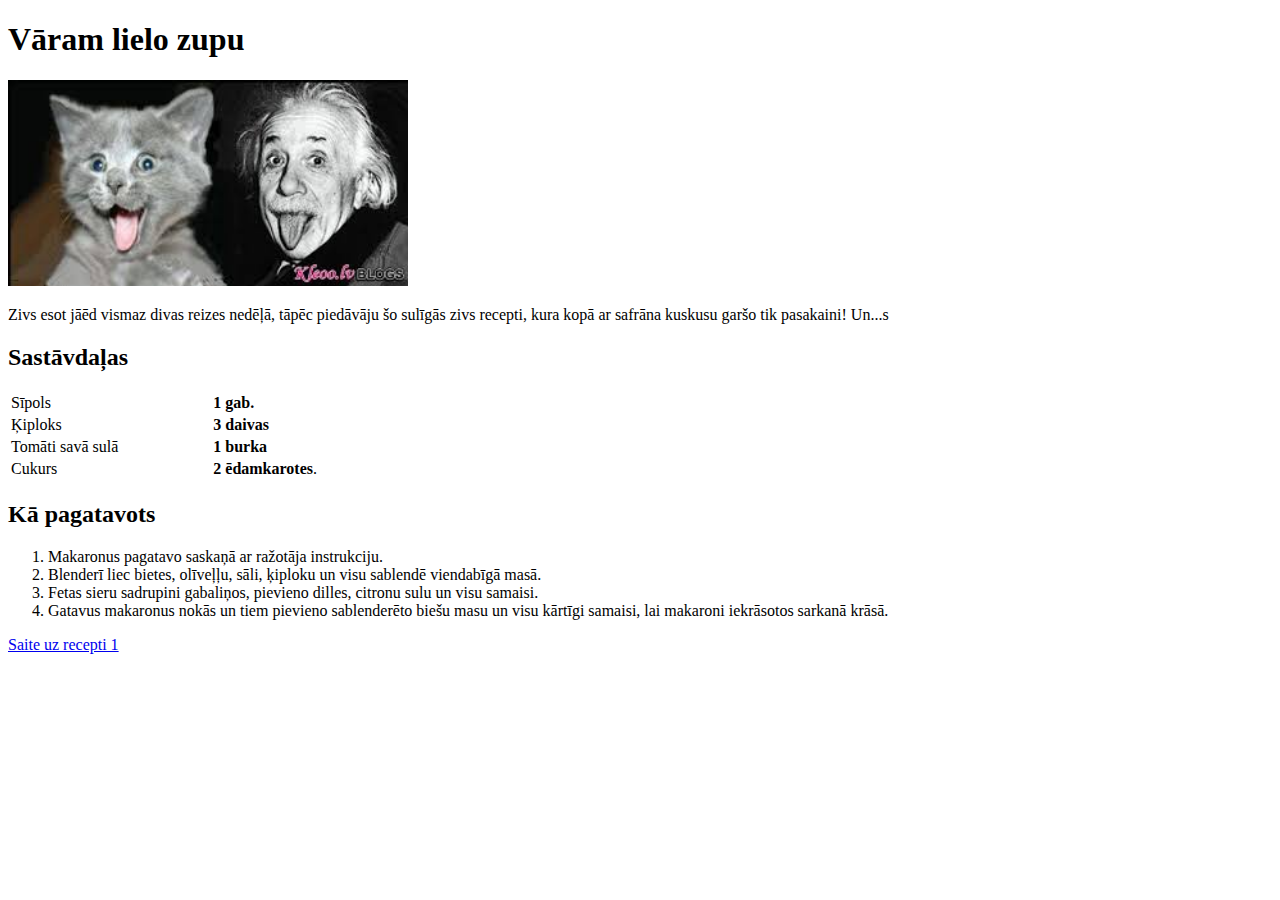
<file: includes/a1.html>
<!doctype html>
<html>
<head>
<meta charset="utf-8">
<title>Recepte 1</title>
</head>

<body>
	<h1>Vāram lielo zupu</h1>
	<img src="../images/images.jpg" alt="" width="400">
	<p>Zivs esot jāēd vismaz divas reizes nedēļā, tāpēc piedāvāju šo sulīgās zivs recepti, kura kopā ar safrāna kuskusu garšo tik pasakaini! Un...s </p>
	<h2>Sastāvdaļas</h2>
	<table border="0" width="400">
	<tr>
		<td>Sīpols</td>
		<td><b>1 gab.</b></td>
	</tr>
	<tr>
	  	<td>Ķiploks</td>
		<td><strong>3 daivas</strong></td>
	  </tr>
	<tr>
	<td>Tomāti savā sulā
	</td><td><strong>1 burka</strong></td>
	  </tr>
<tr>
	<td>Cukurs
	</td><td><strong>2 ēdamkarotes</strong>.</td>
	  </tr>
	
	</table>
	<h2>Kā pagatavots</h2>
	<ol>
	<li>Makaronus pagatavo saskaņā ar ražotāja instrukciju.</li>
	<li>Blenderī liec bietes, olīveļļu, sāli, ķiploku un visu sablendē viendabīgā masā.</li>
	<li>Fetas sieru sadrupini gabaliņos, pievieno dilles, citronu sulu un visu samaisi.</li>
	<li>Gatavus makaronus nokās un tiem pievieno sablenderēto biešu masu un visu kārtīgi samaisi, lai makaroni iekrāsotos sarkanā krāsā.</li>
	</ol>
	<a href="https://google.lv" target="_blank">Saite uz recepti 1</a>
</body>
</html>
</file>
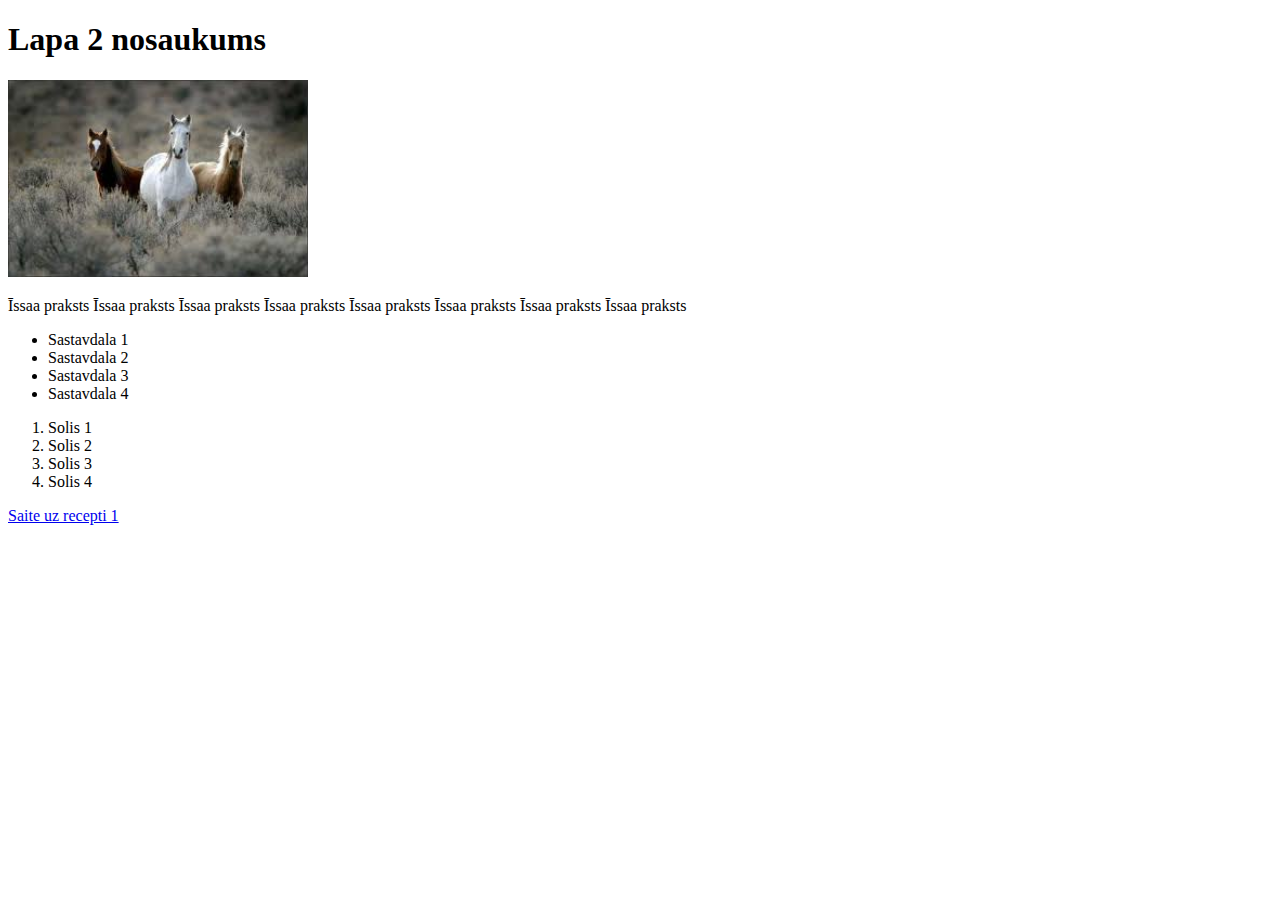
<file: includes/a2.html>
<!doctype html>
<html>
<head>
<meta charset="utf-8">
<title>Recepte 2</title>
</head>

<body>
	<h1>Lapa 2 nosaukums</h1>
	<img src="../images/images2.jpg" alt="" width="300">
	<p>Īssaa praksts Īssaa praksts Īssaa praksts Īssaa praksts Īssaa praksts Īssaa praksts Īssaa praksts Īssaa praksts </p>
	<ul>
		<li>Sastavdala 1 </li>
		<li>Sastavdala 2 </li>
		<li>Sastavdala 3 </li>
		<li>Sastavdala 4 </li>
	</ul>
	<ol>
	<li>Solis 1</li>
	<li>Solis 2</li>
	<li>Solis 3</li>
	<li>Solis 4</li>
	</ol>
	<a href="https://google.lv" target="_blank">Saite uz recepti 1</a>
</body>
</html>
</file>
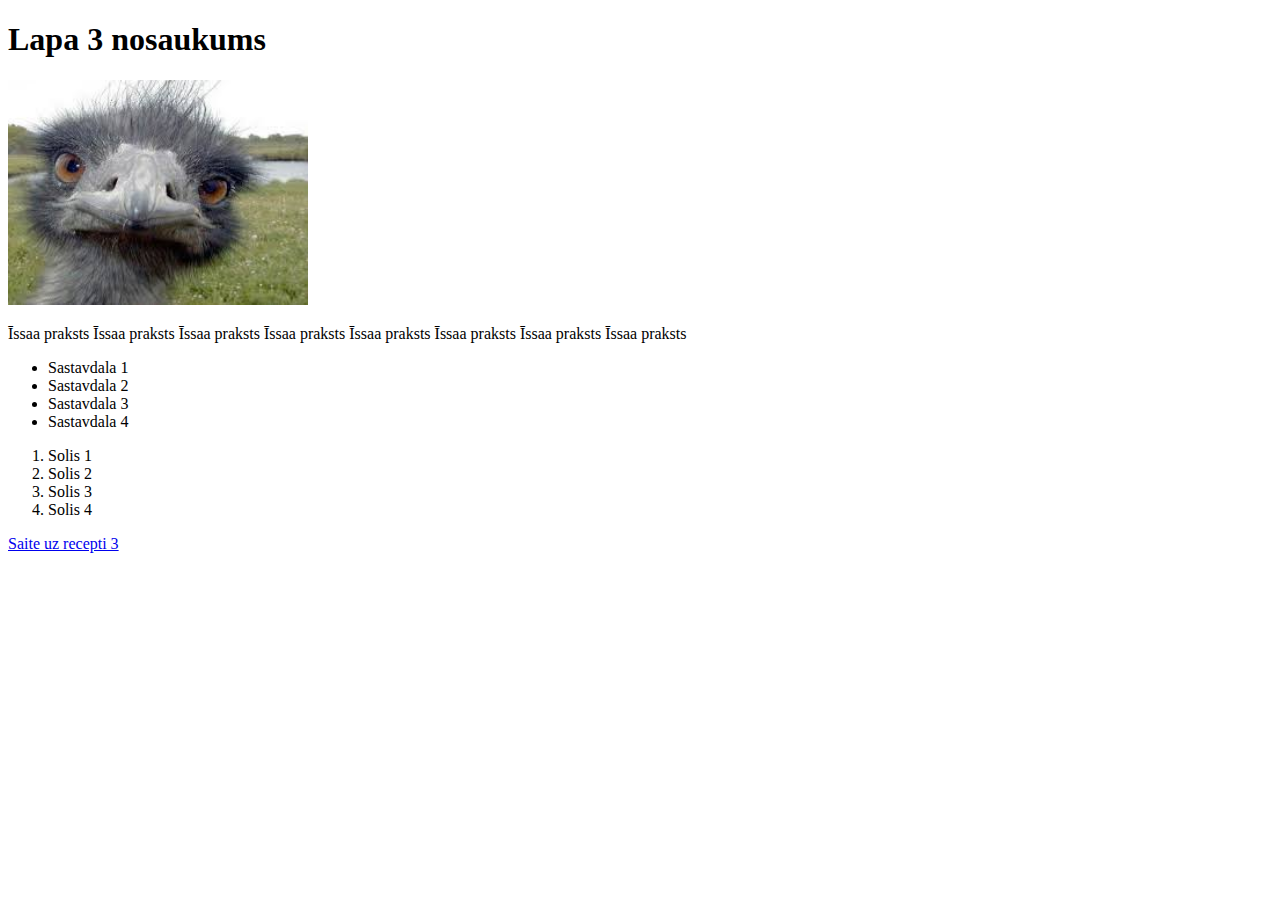
<file: includes/a3.html>
<!doctype html>
<html>
<head>
<meta charset="utf-8">
<title>Recepte 3</title>
</head>

<body>
	<h1>Lapa 3 nosaukums</h1>
	<img src="../images/images3.jpg" alt="" width="300">
	<p>Īssaa praksts Īssaa praksts Īssaa praksts Īssaa praksts Īssaa praksts Īssaa praksts Īssaa praksts Īssaa praksts </p>
	<ul>
		<li>Sastavdala 1 </li>
		<li>Sastavdala 2 </li>
		<li>Sastavdala 3 </li>
		<li>Sastavdala 4 </li>
	</ul>
	<ol>
	<li>Solis 1</li>
	<li>Solis 2</li>
	<li>Solis 3</li>
	<li>Solis 4</li>
	</ol>
	<a href="https://google.lv" target="_blank">Saite uz recepti  3</a>
</body>
</html>
</file>
